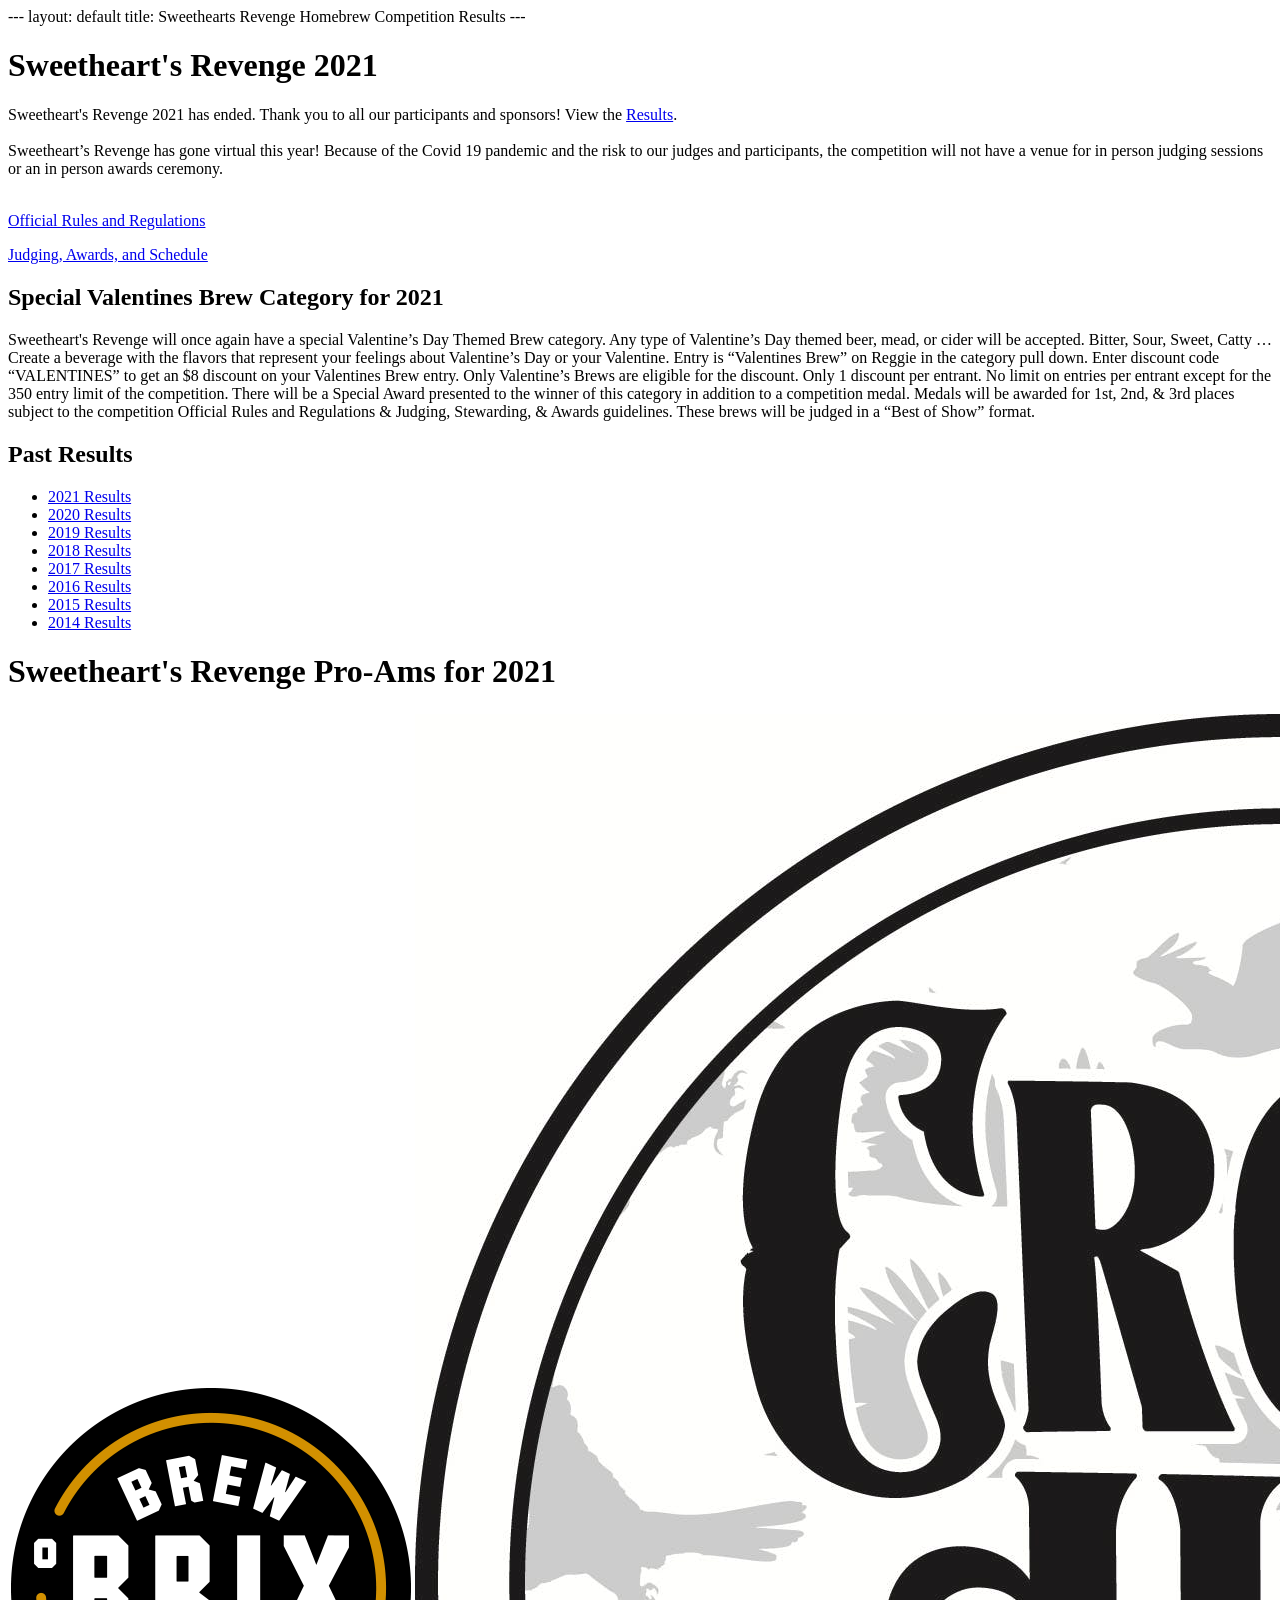
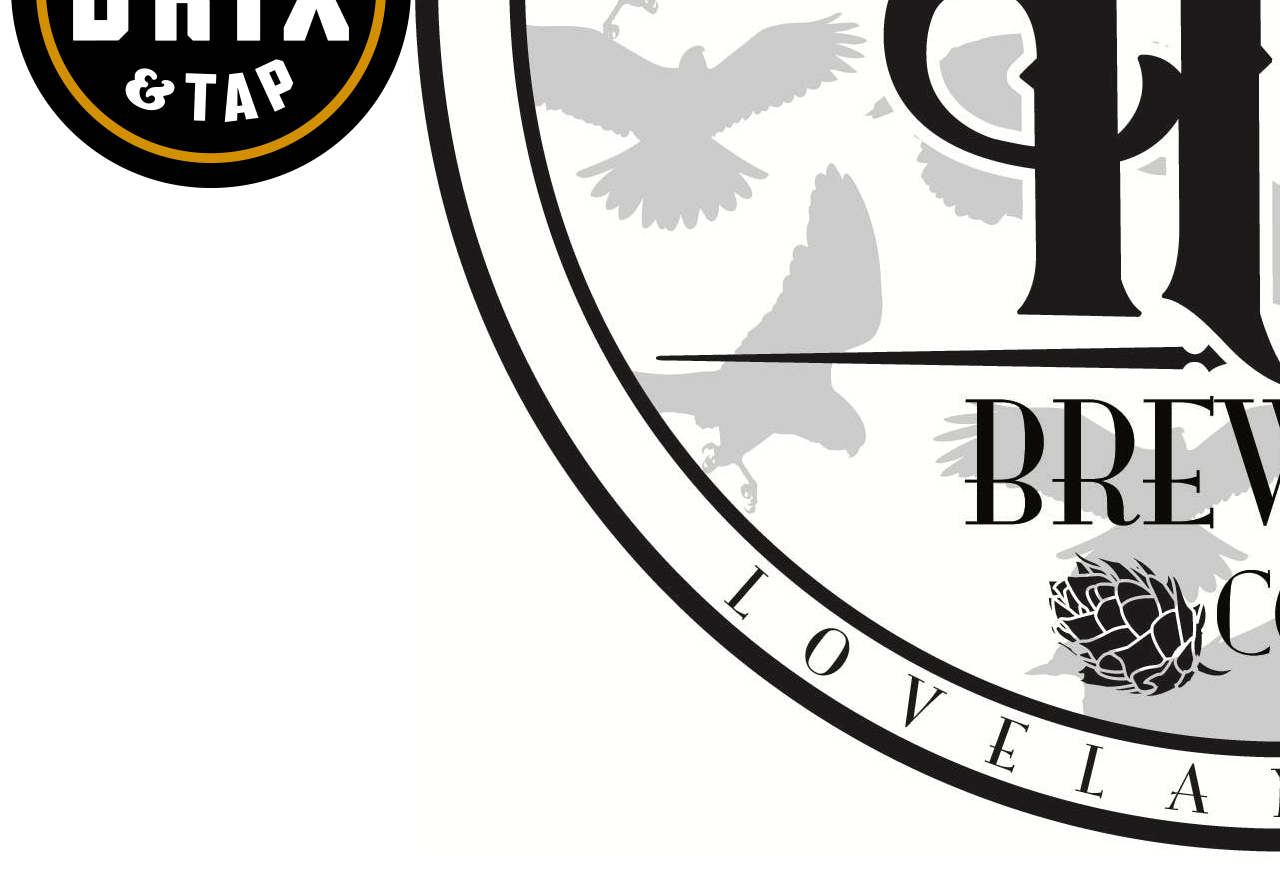
<file: revenge/index.html>
---
layout: default
title: Sweethearts Revenge Homebrew Competition Results
---
<html>
<body>
<h1>Sweetheart's Revenge 2021</h1>
Sweetheart's Revenge 2021 has ended. Thank you to all our participants and sponsors! View the <a href="https://reggiebeer.com/ReggieWeb.php?Web=1000596">Results</a>.
<br>
<br>
Sweetheart’s Revenge has gone virtual this year! Because of the Covid 19 pandemic and the risk to our judges and participants, the competition will not have a venue for in person judging sessions or an in person awards ceremony.
<!--<br>
<br>
<p><a href="https://reggiebeer.com/ReggieEntry.php?CompetitionID=USQZBA1000596" class="button">Register now on Reggie Beer</a></p>
Please note: Weed/THC/CBD entries will not be accepted.
<br>Entry limit for competition: 500 
<br>Bottles needed for each entry: 3-->
<br>
<br>
<p><a href="/revenge/Weiz Guys - Sweetheart's Revenge Official Rules 2021.pdf">Official Rules and Regulations</a></p>
<p><a href="/revenge/Weiz Guys - Sweetheart's Revenge - Judging Stewarding and Awards 2021.pdf">Judging, Awards, and Schedule</a></p>

<h2><b>Special Valentines Brew Category for 2021</b></h2>
Sweetheart's Revenge will once again have a special Valentine’s Day Themed Brew category. Any type of Valentine’s Day themed beer, mead, or cider will be accepted. Bitter, Sour, Sweet, Catty … Create a beverage with the flavors that represent your feelings about Valentine’s Day or your Valentine.
Entry is “Valentines Brew” on Reggie in the category pull down. Enter discount code “VALENTINES” to get an $8 discount on your Valentines Brew entry. Only Valentine’s Brews are eligible for the discount. Only 1 discount per entrant. No limit on entries per entrant except for the 350 entry limit of the competition.
There will be a Special Award presented to the winner of this category in addition to a competition medal. Medals will be awarded for 1st, 2nd, & 3rd places subject to the competition Official Rules and Regulations & Judging, Stewarding, & Awards guidelines. These brews will be judged in a “Best of Show” format.
<h2>Past Results</h2>
<ul>
	<li><a href="https://reggiebeer.com/ReggieWeb.php?Web=1000596">2021 Results</a></li>
	<li><a href="2020.html">2020 Results</a></li>
	<li><a href="2019.html">2019 Results</a></li>
	<li><a href="2018.html">2018 Results</a></li>
	<li><a href="2017.html">2017 Results</a></li>
	<li><a href="2016.html">2016 Results</a></li>
  	<li><a href="2015.html">2015 Results</a></li>
	<li><a href="2014.html">2014 Results</a></li>
</ul>

<div>
	<h1>Sweetheart's Revenge Pro-Ams for 2021</h1>
	<table id="pro-am_t" style="width:100%">
		<tr>
			<td><a href="https://brixbrewtap.com/"><img src="/images/pro-am-logos/BrixBrew&Tap.png" alt="Brix Brew & Tap" border="0"></a></td>
			<td><a href="https://www.crowhopbrewing.com/"><img src="/images/pro-am-logos/Crow Hop Logo.jpg" alt="Crow Hop Brewing Co." border="0"></a></td>
			<td><a href="https://www.timnathbeerwerks.com/"><img src="/images/pro-am-logos/Timnath-Beerwerks.png" alt="Timnath Beerwerks" border="0"></a></td>
		</tr>
		<tr>
			<td></td>
			<td></td>
			<td></td>
		</tr>
	</table>
</div>
</body>
</html>
</file>
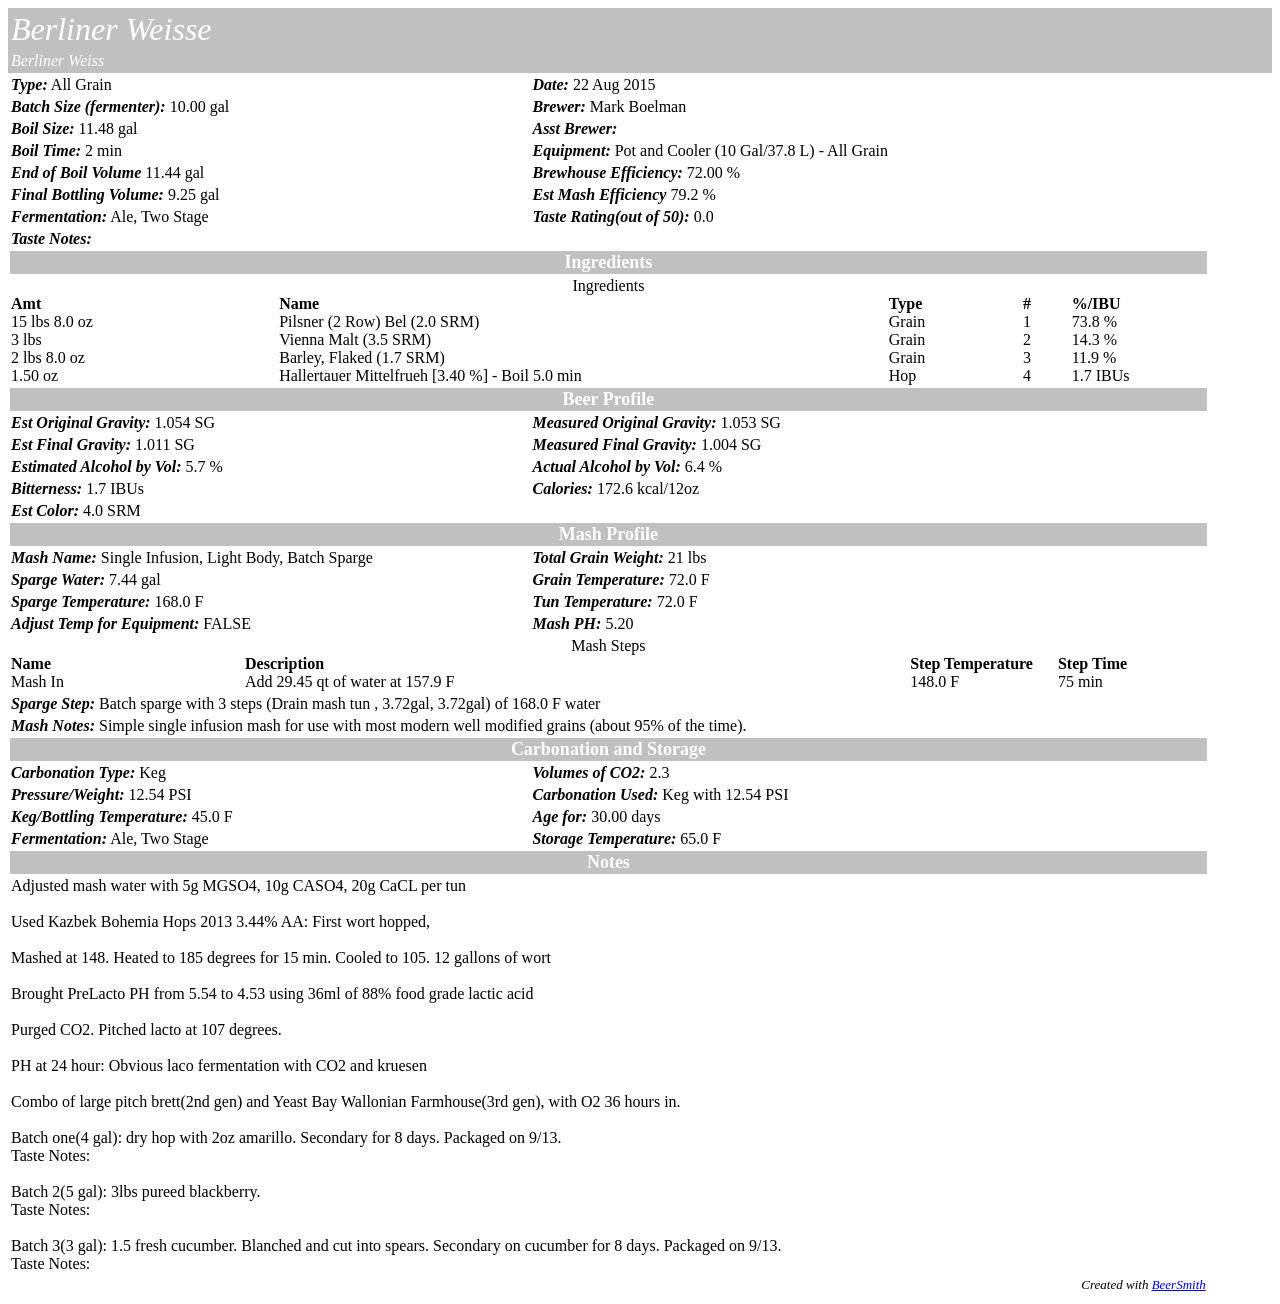
<file: recipes/data/Mark-Berliner-Weisse.html>
<html>
<head>
<title>Berliner Weisse</title>
</head>
<body>
<font size="2">
  <table border="0" bgcolor="#C0C0C0" width="100%">
    <tr>
      <td><font size="6" color="#FFFFFF"><i>Berliner Weisse</i></font></td>
    </tr>
    <tr>
      <td><font color="#FFFFFF"><i>Berliner Weiss</i></font></td>
    </tr>
  </table>
  <table border="0" width="95%">
    <tr>
      <td width="40%"><b><i>Type:</i></b> All Grain</td>
      <td width="52%"><b><i>Date:</i></b> 22 Aug 2015</td>
    </tr>
    <tr>
      <td width="40%"><b><i>Batch Size 
		(fermenter):</i></b> 10.00 gal</td>
      <td width="52%"><b><i>Brewer:</i></b> Mark Boelman</td>
    </tr>
    <tr>
      <td width="40%"><b><i>Boil Size:</i></b> 11.48 gal</td>
      <td width="52%"><b><i>Asst Brewer:</i></b> </td>
    </tr>
    <tr>
      <td width="40%"><b><i>Boil Time:</i></b> 2 min</td>
      <td width="52%"><b><i>Equipment:</i></b> Pot and Cooler (10 Gal/37.8 L) - All Grain</td>
    </tr>
    <tr>
      <td width="40%"><b><i>End of Boil Volume</i></b> 11.44 gal</td>
      <td width="52%"><b><i>Brewhouse Efficiency:</i></b> 72.00 %</td>
    </tr>
     <tr>
      <td width="40%"><b><i>Final Bottling Volume:</i></b> 9.25 gal</td>
      <td width="52%"><b><i>Est Mash Efficiency</i></b> 79.2 %</td>
    </tr>
       <tr>
      <td width="40%"><b><i>Fermentation:</i></b> Ale, Two Stage</td>
      <td width="52%"><b><i>Taste Rating(out of 50):</i></b> 0.0</td>
    </tr>
    <tr>
      <td colspan="2"><b><i>Taste Notes:</i></b> </td>
    </tr>
    <tr>
      <td colspan="2" bgcolor="#C0C0C0"><p align="center"><b><font size="4" color="#FFFFFF">Ingredients</font></b></td>
    </tr>
    <tr>
      <td colspan="2"><p align="center"><table class="BeerSmithTable" width="100%" cellspacing="0" cellpadding="0">
<caption>Ingredients</caption>
<tr>
<th width="22%" align="left"><b>
Amt</b></th>
<th width="50%" align="left"><b>
Name</b></th>
<th width="11%" align="left"><b>
Type</b></th>
<th width="4%" align="left"><b>
#</b></th>
<th width="11%" align="left"><b>
%/IBU</b></th>
</tr>
<tr>
<td align="left">
15 lbs 8.0 oz</td>
<td align="left">
Pilsner (2 Row) Bel (2.0 SRM)</td>
<td align="left">
Grain</td>
<td align="left">
1</td>
<td align="left">
73.8 %</td>
</tr>
<tr>
<td align="left">
3 lbs</td>
<td align="left">
Vienna Malt (3.5 SRM)</td>
<td align="left">
Grain</td>
<td align="left">
2</td>
<td align="left">
14.3 %</td>
</tr>
<tr>
<td align="left">
2 lbs 8.0 oz</td>
<td align="left">
Barley, Flaked (1.7 SRM)</td>
<td align="left">
Grain</td>
<td align="left">
3</td>
<td align="left">
11.9 %</td>
</tr>
<tr>
<td align="left">
1.50 oz</td>
<td align="left">
Hallertauer Mittelfrueh [3.40 %] - Boil 5.0 min</td>
<td align="left">
Hop</td>
<td align="left">
4</td>
<td align="left">
1.7 IBUs</td>
</tr>
</table>
</td>
    </tr>
    <tr>
      <td colspan="2" bgcolor="#C0C0C0"><p align="center"><font size="4" color="#FFFFFF"><b>Beer Profile</b></font></td>
    </tr>
    <tr>
      <td width="40%"><b><i>Est Original Gravity:</i></b> 1.054 SG</td>
      <td width="52%"><b><i>Measured Original Gravity:</i></b> 1.053 SG</td>
    </tr>
    <tr>
      <td width="40%"><i><b>Est Final Gravity:</b></i> 1.011 SG</td>
      <td width="52%"><b><i>Measured Final Gravity:</i></b> 1.004 SG</td>
    </tr>
    <tr>
      <td width="40%"><b><i>Estimated Alcohol by Vol:</i></b> 5.7 %</td>
      <td width="52%"><i><b>Actual Alcohol by Vol:</b></i> 6.4 %</td>
    </tr>
    <tr>
      <td width="40%"><i><b>Bitterness:</b></i> 1.7 IBUs</td>
      <td width="52%"><b><i>Calories:</i></b> 172.6 kcal/12oz</td>
    </tr>
    <tr>
      <td width="40%"><i><b>Est Color:</b></i> 4.0 SRM</td>
      <td width="52%"></td>
    </tr>
    <tr>
      <td colspan="2" bgcolor="#C0C0C0"><p align="center"><font size="4" color="#FFFFFF"><b>Mash Profile</b></font></td>
    </tr>
    <tr>
      <td width="40%"><b><i>Mash Name:</i></b> Single Infusion, Light Body, Batch Sparge</td>
      <td width="52%"><b><i>Total Grain Weight:</i></b> 21 lbs</td>
    </tr>
    <tr>
      <td width="40%"><b><i>Sparge Water:</i></b> 7.44 gal</td>
      <td width="52%"><b><i>Grain Temperature:</i></b> 72.0 F</td>
    </tr>
    <tr>
      <td width="40%"><b><i>Sparge Temperature:</i></b> 168.0 F</td>
      <td width="52%"><b><i>Tun Temperature:</i></b> 72.0 F</td>
    </tr>
    <tr>
      <td width="40%"><b><i>Adjust Temp for Equipment:</i></b> FALSE</td>
      <td width="52%"><b><i>Mash PH:</i></b> 5.20</td>
    </tr>
    <tr>
      <td colspan="2"><p align="center"><table class="BeerSmithTable" width="100%" cellspacing="0" cellpadding="0">
<caption>Mash Steps</caption>
<tr>
<th width="19%" align="left"><b>
Name</b></th>
<th width="54%" align="left"><b>
Description</b></th>
<th width="12%" align="left"><b>
Step Temperature</b></th>
<th width="12%" align="left"><b>
Step Time</b></th>
</tr>
<tr>
<td align="left">
Mash In</td>
<td align="left">
Add 29.45 qt of water at 157.9 F</td>
<td align="left">
148.0 F</td>
<td align="left">
75 min</td>
</tr>
</table>
</td>
    </tr>
     <tr>
      <td colspan="2"><b><i>Sparge Step:</i></b> Batch sparge with 3 steps (Drain mash tun , 3.72gal, 3.72gal) of 168.0 F water</td>
    </tr>
      <tr>
      <td colspan="2"><b><i>Mash Notes:</i></b> Simple single infusion mash for use with most modern well modified grains (about 95% of the time).</td>
    </tr>
    <tr>
      <td colspan="2" bgcolor="#C0C0C0"><p align="center"><font size="4" color="#FFFFFF"><b>Carbonation and Storage</b></font></td>
    </tr>
    <tr>
      <td width="40%"><b><i>Carbonation Type:</i></b> Keg</td>
      <td width="52%"><b><i>Volumes of CO2:</i></b> 2.3</td>
    </tr>
    <tr>
      <td width="40%"><b><i>Pressure/Weight:</i></b> 12.54 PSI</td>
      <td width="52%"><b><i>Carbonation Used:</i></b> Keg with 12.54 PSI</td>
    </tr>
    <tr>
      <td width="40%"><b><i>Keg/Bottling Temperature:</i></b> 45.0 F</td>
      <td width="52%"><b><i>Age for:</i></b> 30.00 days</td>
    </tr>
    <tr>
      <td width="40%"><b><i>Fermentation:</i></b> Ale, Two Stage</td>
      <td width="52%"><b><i>Storage Temperature:</i></b> 65.0 F</td>
    </tr>
    <tr>
      <td colspan="2" bgcolor="#C0C0C0"><p align="center"><font size="4" color="#FFFFFF"><b>Notes</b></font></td>
    </tr>
    <tr>
      <td colspan="2">Adjusted mash water with 5g MGSO4, 10g CASO4, 20g CaCL per tun<br><br>Used Kazbek Bohemia Hops 2013 3.44% AA: First wort hopped, <br><br>Mashed at 148. Heated to 185 degrees for 15 min. Cooled to 105. 12 gallons of wort<br><br>Brought PreLacto PH from 5.54 to 4.53 using 36ml of 88% food grade lactic acid<br><br>Purged CO2. Pitched lacto at 107 degrees.<br><br>PH at 24 hour:  Obvious laco fermentation with CO2 and kruesen<br><br>Combo of large pitch brett(2nd gen) and Yeast Bay Wallonian Farmhouse(3rd gen), with O2 36 hours in. <br><br>Batch one(4 gal): dry hop with 2oz amarillo. Secondary for 8 days. Packaged on 9/13. <br>Taste Notes: <br><br>Batch 2(5 gal): 3lbs pureed blackberry. <br>Taste Notes: <br><br>Batch 3(3 gal): 1.5 fresh cucumber. Blanched and cut into spears. Secondary on cucumber for 8 days. Packaged on 9/13.<br>Taste Notes: </td>
    </tr>
    <tr>
      <td colspan="2"><p align="right"><i><font size="2">Created with </font> <font size="2"><a href="https://www.beersmith.com">BeerSmith</a></font></i></td>
    </tr>
  </table>
</font>
</body>
</html>
</file>
